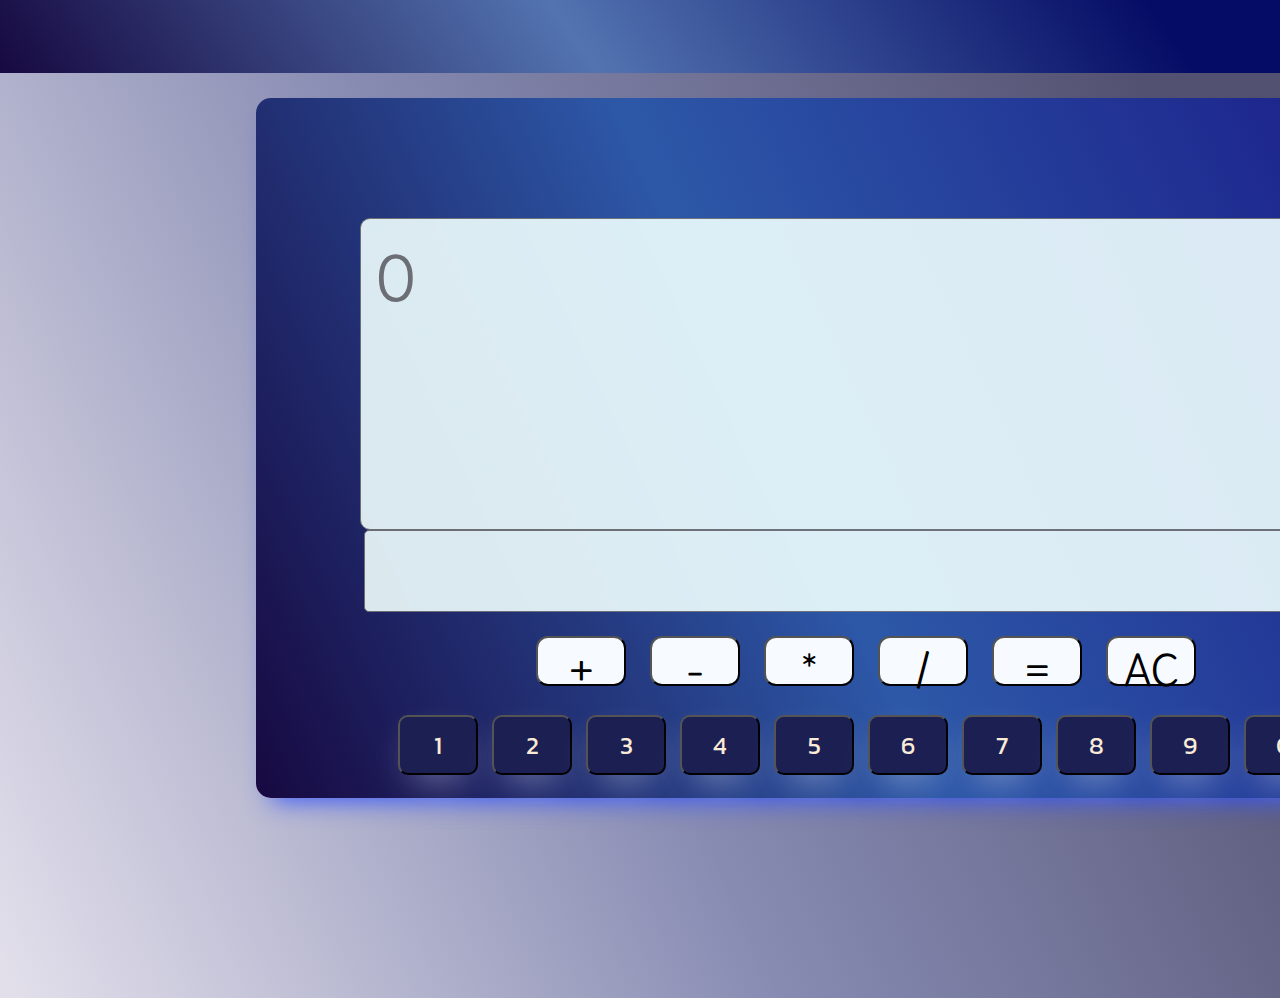
<file: index.html>
<!DOCTYPE html>
<html lang="es">
<head>
    <meta charset="UTF-8">
    <meta name="viewport" content="width=device-width, initial-scale=1.0">
    <title>Calculadora</title>
    <link rel="stylesheet" href="style.css">
</head>
<body>
    <header>
        <h1></h1>
    </header>
    <main class="contenedor_principal">
        <div class="contenedor">
            <textarea class="area" cols="30" rows="10" placeholder="0" id="area" ></textarea>
            <textarea name="resultado" id="resultado" class="resultado" readonly></textarea>
            <div class="operadores">
                <button onclick="agregarSimbolo('+')">+</button>
                <button onclick="agregarSimbolo('-')">-</button>
                <button onclick="agregarSimbolo('*')">*</button>
                <button onclick="agregarSimbolo('/')">/</button>
                <button onclick="calcular()">=</button>
                <button class="eliminar" onclick="limpiar()">AC</button>
            </div>
            <div class="numeros">
                <button id="uno" type="button" onclick="agregarCaracter('1')">1</button>
                <button id="dos" onclick="agregarCaracter('2')">2</button>
                <button id="tres" onclick="agregarCaracter('3')">3</button>
                <button id="cuatro" onclick="agregarCaracter('4')">4</button>
                <button id="cinco" onclick="agregarCaracter('5')">5</button>
                <button id="seis" onclick="agregarCaracter('6')">6</button>
                <button id="siete" onclick="agregarCaracter('7')">7</button>
                <button id="ocho" onclick="agregarCaracter('8')">8</button>
                <button id="nueve" onclick="agregarCaracter('9')">9</button>
                <button id="cero" onclick="agregarCaracter('0')">0</button>
            </div>
        </div>
        
        
    </main>
    <footer>

    </footer>
</body>
<script src="app.js"></script>
</html>
</file>
<file: style.css>
@import url('https://fonts.googleapis.com/css2?family=Kanit:ital,wght@0,100;0,200;0,300;0,400;0,500;0,600;0,700;0,800;0,900;1,100;1,200;1,300;1,400;1,500;1,600;1,700;1,800;1,900&display=swap');
@import url('https://fonts.googleapis.com/css2?family=Playwrite+DE+Grund:wght@100..400&display=swap');


body{
    background:linear-gradient(65deg, rgb(226, 223, 235) 1%, rgb(135, 139, 178) 45%, rgb(83, 81, 113) 90%);
    box-sizing: border-box;
    padding: 0%;
    margin: 0%;
}

header{
    background: linear-gradient(55deg, rgb(23, 9, 65) 0%, rgb(82, 115, 176) 45%, rgb(5, 12, 101) 90%);
    padding: 2%;
}

.contenedor_principal{
    width: 100vw;
    height: 100vh;
    padding-left: 20%;
    margin-top: 2%;
    
}

.contenedor{
    display: flex;
    flex-direction: column;
    align-items: center;
    background: linear-gradient(65deg, rgb(23, 9, 65) 0%, rgb(45, 88, 168) 45%, rgb(29, 37, 141) 90%);
    width: 1200px;
    height: 700px;
    border-radius: 15px;
    box-shadow: 4px 15px 25px -12px rgba(43, 78, 255, 0.884);
}
.area{
    width: 80%;
    height: 40%;
    margin-top: 10%;
    background-color: azure;
    border-style: double;
    border-radius: 10px;
    opacity: 90%;
    font-size: 50px;
    font-family: "Playwrite DE Grund", cursive;
    text-align: justify;
    padding: 15px;
}

.area:focus,
.area:active{
    border: none;
    outline: none;
}

.resultado{
    width: 81%;
    height: 10%;
    background-color:azure;
    border-radius: 5px;
    opacity: 90%;
    font-size: 30px;
    padding: 5px;

}

.resultado:focus,
.resultado:active{
    border: none;
    outline: none;
}

.operadores{
    margin-top: 2%;
    background:none;
}
.operadores button{
    width: 90px;
    height: 50px;
    border-radius: 12px;
    margin-left: 20px;
    font-family: "Playwrite DE Grund", cursive;
    font-size: 35px;
    text-align: center;
    font-weight: 15px;
    background-color: rgb(247, 251, 255);
    cursor: pointer;
    padding-bottom: 35px;
}

.operadores button:hover{
    background-color: rgb(12, 43, 70);
    color: azure;
}

.eliminar:hover{
    background:linear-gradient(65deg, rgb(67, 62, 82) 1%, rgb(69, 38, 153) 45%, rgb(74, 35, 129) 90%);
}

.numeros{
    background: none;
    margin-top: 25px;
}

.numeros button{
    width: 80px;
    height: 60px;
    justify-items: center;
    border-radius: 10px;
    font-size: 25px;
    font-family:  "Kanit", sans-serif;
    font-weight: 50%;
    margin-left: 10px;
    background-color: rgb(28, 31, 82);
    color:antiquewhite;
    box-shadow: 0px 15px 40px -19px rgba(236, 238, 248, 0.884);
    cursor: pointer;
}
.numeros button:hover{
    background: linear-gradient(65deg, rgb(23, 9, 65) 0%, rgb(45, 88, 168) 45%, rgb(29, 37, 141) 90%);
}
</file>
